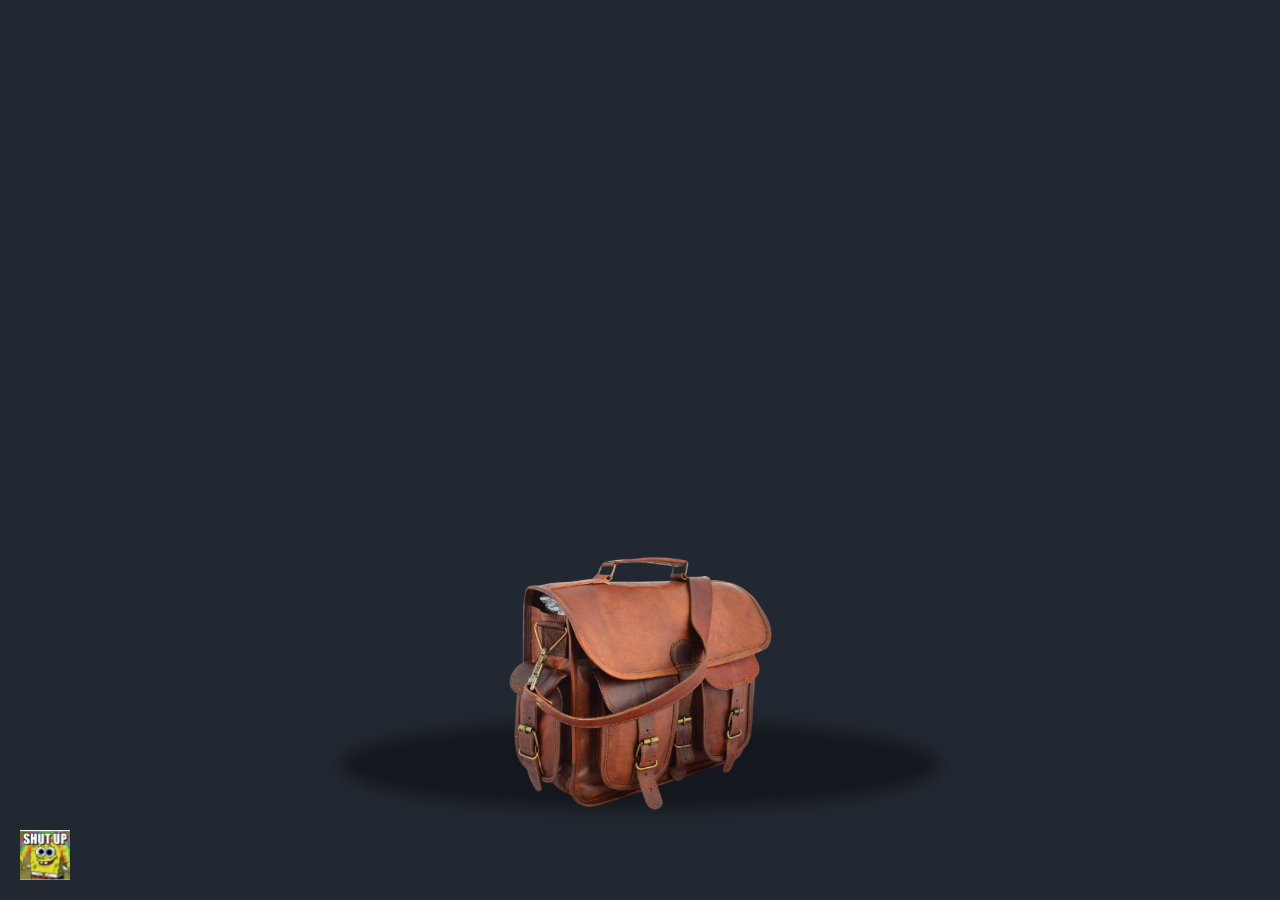
<file: index.html>
<!DOCTYPE html>
<html lang="en">
<head>
    <meta charset="UTF-8">
    <meta name="viewport" content="width=device-width, initial-scale=1.0">
    <title>Graduation!</title>
    <link rel="stylesheet" href="reset.css">
    <link rel="stylesheet" href="main.css">
    <script type="module" src="script.js"></script>
</head>

<body>

    <!-- Background music -->
    <audio id="bgMusic" autoplay loop>
        <source src="sounds/sneakybgmusic.mp3" type="audio/mpeg">
        <source src="sounds/sneakybgmusic.wav" type="audio/wav">
    </audio>
    
    <!-- Mute button -->
    <button id="muteBtn" class="mute-btn">
        <img src="images/shutup.jpg" alt="Mute" id="muteIcon">
    </button>
    
    <img src="images/Bag_closed.png" alt="" class="bag_closed">

    <div class="shadow"></div>

</body>
</html>
</file>
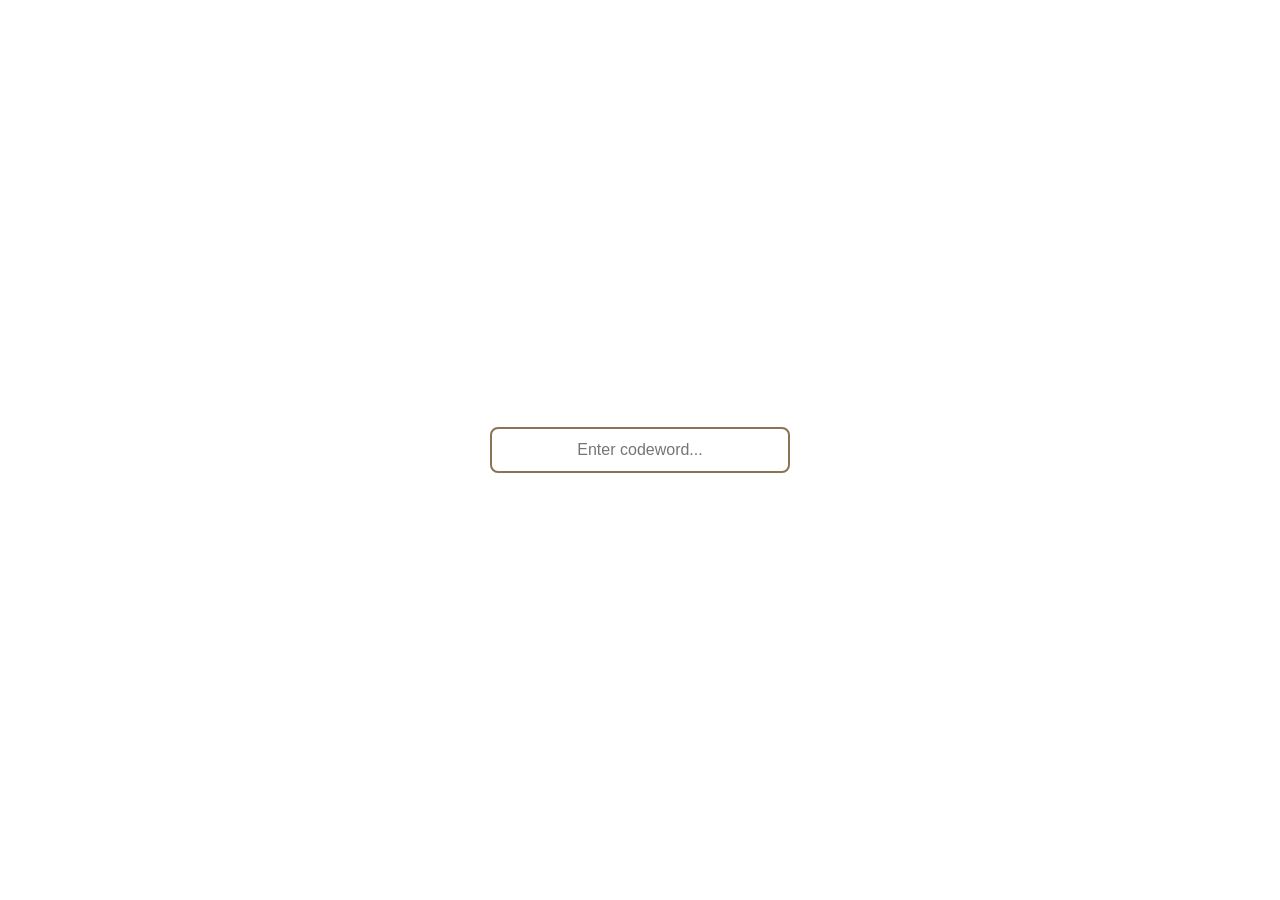
<file: envelope.html>
<!DOCTYPE html>
<html lang="en">
<head>
    <meta charset="UTF-8">
    <meta name="viewport" content="width=device-width, initial-scale=1.0">
    <title>To you</title>
    <link rel="stylesheet" href="reset.css">
    <link rel="stylesheet" href="envelope.css">
    <script type="module" src="envelope.js"></script>
    <link rel="preconnect" href="https://fonts.googleapis.com">
    <link rel="preconnect" href="https://fonts.gstatic.com" crossorigin>
    <link href="https://fonts.googleapis.com/css2?family=IBM+Plex+Sans+Thai+Looped:wght@100;200;300;400;500;600;700&family=Taviraj:ital,wght@0,100;0,200;0,300;0,400;0,500;0,600;0,700;0,800;0,900;1,100;1,200;1,300;1,400;1,500;1,600;1,700;1,800;1,900&display=swap" rel="stylesheet">
</head>
<body>

    <div id="background">
        <div><span></span></div>
        <div><span></span></div>
        <div><span></span></div>
        <div><span></span></div>
        <div><span></span></div>
        <div><span></span></div>
        <div><span></span></div>
        <div><span></span></div>
        <div><span></span></div>
        <div><span></span></div>
        <div><span></span></div>
        <div><span></span></div>
        <div><span></span></div>
        <div><span></span></div>
        <div><span></span></div>
        <div><span></span></div>
        <div><span></span></div>
        <div><span></span></div>
        <div><span></span></div>
        <div><span></span></div>
        <div><span></span></div>
        <div><span></span></div>
        <div><span></span></div>
    </div>

    <div class="container">
        <input 
            type="text" 
            id="codeInput" 
            class="code-input" 
            placeholder="Enter codeword..."
            autocomplete="off"
        >
        <div id="messageBox" class="message-box hidden">
            <p id="messageText"></p>
            <button id="closeBtn" class="close-btn">Close</button>
        </div>
    </div>
</body>
</html>
</file>
<file: main.css>
body {
    background-color: #222831;
    overflow: hidden;
}

.bag_closed {
    position: absolute;
    top: 76%;
    left: 50%;
    transform: translate(-50%, -50%);
    width: 100vw;
    height: auto;
    max-width: 500px;
    max-height: 281.25px;
    cursor: pointer;
}

.wiggle {
    animation: wiggle 0.5s ease-in-out;
}

@keyframes wiggle {
    0%, 100% { transform: translate(-50%, -50%) rotate(0deg); }
    25% { transform: translate(-50%, -50%) rotate(-5deg); }
    75% { transform: translate(-50%, -50%) rotate(5deg); }
}

.snack {
    position: fixed;
    width: 140px;
    height: 140px;
    pointer-events: auto;
    cursor: pointer;
}

.mute-btn {
    position: fixed;
    bottom: 20px;
    left: 20px;
    background: none;
    border: none;
    cursor: pointer;
    z-index: 1000;
    width: 50px;
    height: 50px;
    padding: 0;
    display: flex;
    align-items: center;
    justify-content: center;
}

.mute-btn img {
    width: 100%;
    height: 100%;
    object-fit: contain;
}

.mute-btn:hover {
    opacity: 0.8;
    transition: opacity 0.2s;
}

.shadow {
    position: absolute;
    background-color: black;
    top: 85%;
    left: 50%;
    border-radius: 60%;
    transform: translate(-50%, -50%);
    width: 80vw;
    height: 10vh;
    max-width: 600px;
    max-height: 150px;
    pointer-events: none;
    opacity: 0.4;
    filter: blur(8px);
    z-index: -10;
}

* {
  -webkit-tap-highlight-color: transparent;
}
</file>
<file: envelope.css>
body {
    background-color: antiquewhite;
    margin: 0;
    padding: 0;
    font-family: Arial, sans-serif;
    display: flex;
    justify-content: center;
    align-items: center;
    min-height: 100vh;
}

.container {
    display: flex;
    flex-direction: column;
    align-items: center;
    gap: 20px;
}

.code-input {
    padding: 12px 16px;
    font-size: 16px;
    border: 2px solid #8b7355;
    border-radius: 8px;
    width: 300px;
    max-width: 90vw;
    background-color: white;
    transition: border-color 0.3s;
}

.code-input:focus {
    outline: none;
    border-color: #d4a574;
}

.message-box {
    background-color: white;
    border: 3px solid #8b7355;
    border-radius: 12px;
    padding: 30px;
    max-width: 400px;
    width: 90vw;
    box-shadow: 0 4px 6px rgba(0, 0, 0, 0.1);
    text-align: center;
}

.message-box.hidden {
    display: none;
}

#messageText {
    font-family: "Taviraj", serif;
    font-size: 18px;
    letter-spacing: 1px;
    color: #333;
    margin: 0 0 20px 0;
    line-height: 1.5;
}

.close-btn {
    padding: 10px 20px;
    background-color: #8b7355;
    color: white;
    border: none;
    border-radius: 6px;
    cursor: pointer;
    font-size: 16px;
    transition: background-color 0.3s;
}

.close-btn:hover {
    background-color: #6b5345;
}

@import url("https://fonts.googleapis.com/css2?family=Noto+Sans+Symbols+2&display=swap");
@import url("https://fonts.googleapis.com/css?family=Montserrat:400,700");
@import url("https://fonts.cdnfonts.com/css/segoe-script");
* {
  margin: 0;
  padding: 0;
  box-sizing: border-box;
}
html,
body {
    overscroll-behavior-x: none;
    overscroll-behavior-y: none;
    margin: 0;
    padding: 0;
    font-family: "Mono", sans-serif;
    display: flex;
    justify-content: center;
    align-items: center;
    min-height: 100vh;
}
html {
  font-size: 100%;
  -webkit-text-size-adjust: 100%;
  font-variant-ligatures: none;
  -webkit-font-variant-ligatures: none;
  text-rendering: optimizeLegibility;
  -moz-osx-font-smoothing: grayscale;
  -webkit-font-smoothing: antialiased;
}
body {
  position: relative;
  color: #777;
  font-family: "arial", sans-serif;
  font-size: max(20px, 4vw);
  font-weight: 500;
  width: 100vw;
  min-height: 100vh;
  text-align: center;
  line-height: 1;
  overflow-x: hidden;
}
main {
  position: relative;
}
section {
  position: relative;
  top: 0;
  left: 0;
  width: 100vw;
  min-height: 100vh;
  overflow-x: hidden;
  overflow-y: visible;
  display: flex;
  justify-content: center;
  align-items: center;
}

hr {
  margin: 0.5em 0;
  height: clamp(2px, 0.5vw, 5px);
  background-image: url(https://images.unsplash.com/photo-1605707157753-c723b9d5af4a?&ixid=M3wzMjM4NDZ8MHwxfHJhbmRvbXx8fHx8fHx8fDE2OTUxNDQ3MzB8&ixlib=rb-4.0.3&w=800&q=80&dpr=2);
  background-position: center;
  background-size: 400px auto; /* 必要に応じて調整 */
  background-repeat: repeat;
  border: 0.5px solid rgba(0, 0, 0, 0.1);
  border-radius: 5px;
  animation: bg1 10s linear infinite alternate both;
  filter: saturate(2.2);
}

#copyright {
  font-size: 0.85rem;
}
#background {
  position: fixed;
  top: 0;
  left: 0;
  width: 100vw;
  height: 100vh;
  overflow: hidden;
  background-color: white;
  background-image: url(https://images.unsplash.com/photo-1615800098779-1be32e60cca3?crop=entropy&cs=srgb&fm=jpg&ixid=M3wzMjM4NDZ8MHwxfHJhbmRvbXx8fHx8fHx8fDE2OTUyNDAwMTN8&ixlib=rb-4.0.3&q=85);
  background-size: cover;
  background-repeat: no-repeat;
  user-select: none;
  pointer-events: none;
  z-index: -1;
}
#background > div {
  --size: 5vw;
  --symbol: "✽";

  --pos_x: 0vw;
  --duration_move: 7s;
  --delay_move: 0s;

  --duration_rotate: 1.5s;
  --delay_rotate: 0s;
  --duration_clip: 10s;
  --delay_clip: 0s;
  --hue: 0deg;

  position: absolute;
  top: 0;
  left: 0;
  font-size: clamp(15px, var(--size), 80px);
  font-family: "Noto Sans Symbols 2", sans-serif;
  transform-origin: center top;
  animation: move var(--duration_move) var(--delay_move) linear infinite normal
    both;
}
#background span {
  display: block;
  position: relative;
  transform-origin: center;
  transform: rotate(0deg);
  animation: rotate var(--duration_rotate) var(--delay_rotate) ease-in-out
    infinite alternate both;
}
#background span:after {
  content: var(--symbol);
  -webkit-text-stroke: 0.5px rgba(0, 0, 0, 0.2);
  line-height: 1.2;
  position: relative;
  display: block;
  color: transparent;
  background-clip: text;
  /*
  filter: contrast(0.8) brightness(1.2) hue-rotate(var(--hue))
    drop-shadow(0px 0px 0.1px gold);
  */
  filter: brightness(1.2) hue-rotate(var(--hue));
  background-image: url(https://images.unsplash.com/photo-1580822115965-0b2532068eff?&ixid=M3wzMjM4NDZ8MHwxfHJhbmRvbXx8fHx8fHx8fDE2OTUxNDUzNzJ8&ixlib=rb-4.0.3&q=100&w=200&dpr=2);
  background-position: center;
  background-size: 200px auto; /* 必要に応じて調整 */
  background-repeat: repeat;
  transform: translateZ(0);
  animation: bg1 var(--duration_clip) var(--delay_clip) linear infinite
    alternate both;
}
#background > div:nth-child(even) span:after {
  animation-name: bg2;
}
@keyframes bg1 {
  0% {
    background-position: 0% 0%;
  }
  100% {
    background-position: 100% 100%;
  }
}
@keyframes bg2 {
  0% {
    background-position: 100% 0%;
  }
  100% {
    background-position: 0% 100%;
  }
}
@keyframes rotate {
  0% {
    transform: rotate(115deg);
  }
  100% {
    transform: rotate(245deg);
  }
}
@keyframes move {
  0% {
    transform: translate3d(var(--pos_x), calc(0vh - var(--size)), 0);
  }
  100% {
    transform: translate3d(var(--pos_x), 100vh, 0);
  }
}

/* 以下、ひたすら量産 */
#background > div:nth-child(23n + 1) {
  --symbol: "🟄";
}
#background > div:nth-child(23n + 2) {
  --symbol: "❉";
}
#background > div:nth-child(23n + 3) {
  --symbol: "🟉";
}
#background > div:nth-child(23n + 4) {
  --symbol: "❈";
}
#background > div:nth-child(23n + 5) {
  --symbol: "✣";
}
#background > div:nth-child(23n + 6) {
  --symbol: "🞯";
}
#background > div:nth-child(23n + 7) {
  --symbol: "🟎";
}
#background > div:nth-child(23n + 8) {
  --symbol: "♦";
}
#background > div:nth-child(23n + 9) {
  --symbol: "✢";
}
#background > div:nth-child(23n + 10) {
  --symbol: "🞵";
}
#background > div:nth-child(23n + 11) {
  --symbol: "✤";
}
#background > div:nth-child(23n + 12) {
  --symbol: "✦";
}
#background > div:nth-child(23n + 13) {
  --symbol: "❇";
}
#background > div:nth-child(23n + 14) {
  --symbol: "🞻";
}
#background > div:nth-child(23n + 15) {
  --symbol: "✶";
}
#background > div:nth-child(23n + 16) {
  --symbol: "✳";
}
#background > div:nth-child(23n + 17) {
  --symbol: "❊";
}
#background > div:nth-child(23n + 18) {
  --symbol: "🟄";
}
#background > div:nth-child(23n + 19) {
  --symbol: "✻";
}
#background > div:nth-child(23n + 20) {
  --symbol: "❋";
}
#background > div:nth-child(23n + 21) {
  --symbol: "✷";
}
#background > div:nth-child(23n + 22) {
  --symbol: "✴";
}

#background > div:nth-child(21n + 1) {
  --pos_x: 5vw;
}
#background > div:nth-child(21n + 2) {
  --pos_x: 10vw;
}
#background > div:nth-child(21n + 3) {
  --pos_x: 15vw;
}
#background > div:nth-child(21n + 4) {
  --pos_x: 20vw;
}
#background > div:nth-child(21n + 5) {
  --pos_x: 25vw;
}
#background > div:nth-child(21n + 6) {
  --pos_x: 30vw;
}
#background > div:nth-child(21n + 7) {
  --pos_x: 35vw;
}
#background > div:nth-child(21n + 8) {
  --pos_x: 40vw;
}
#background > div:nth-child(21n + 9) {
  --pos_x: 45vw;
}
#background > div:nth-child(21n + 10) {
  --pos_x: 50vw;
}
#background > div:nth-child(21n + 11) {
  --pos_x: 55vw;
}
#background > div:nth-child(21n + 12) {
  --pos_x: 60vw;
}
#background > div:nth-child(21n + 13) {
  --pos_x: 65vw;
}
#background > div:nth-child(21n + 14) {
  --pos_x: 70vw;
}
#background > div:nth-child(21n + 15) {
  --pos_x: 75vw;
}
#background > div:nth-child(21n + 16) {
  --pos_x: 80vw;
}
#background > div:nth-child(21n + 17) {
  --pos_x: 85vw;
}
#background > div:nth-child(21n + 18) {
  --pos_x: 90vw;
}
#background > div:nth-child(21n + 19) {
  --pos_x: 95vw;
}
#background > div:nth-child(21n + 20) {
  --pos_x: 100vw;
}

#background > div:nth-child(12n + 1) {
  --hue: 30deg;
}
#background > div:nth-child(12n + 2) {
  --hue: 270deg;
}
#background > div:nth-child(12n + 3) {
  --hue: 90deg;
}
#background > div:nth-child(12n + 4) {
  --hue: 150deg;
}
#background > div:nth-child(12n + 5) {
  --hue: 330deg;
}
#background > div:nth-child(12n + 6) {
  --hue: 180deg;
}
#background > div:nth-child(12n + 7) {
  --hue: 60deg;
}
#background > div:nth-child(12n + 8) {
  --hue: 210deg;
}
#background > div:nth-child(12n + 9) {
  --hue: 120deg;
}
#background > div:nth-child(12n + 10) {
  --hue: 240deg;
}
#background > div:nth-child(12n + 11) {
  --hue: 300deg;
}

#background > div:nth-child(8n + 1) {
  --delay_move: -4s;
}
#background > div:nth-child(8n + 2) {
  --delay_move: -5s;
}
#background > div:nth-child(8n + 3) {
  --delay_move: -6s;
}
#background > div:nth-child(8n + 4) {
  --delay_move: -1s;
}
#background > div:nth-child(8n + 5) {
  --delay_move: -2s;
}
#background > div:nth-child(8n + 6) {
  --delay_move: -3s;
}
#background > div:nth-child(8n + 7) {
  --delay_move: -7s;
}

#background > div:nth-child(9n + 1) {
  --duration_move: 7.5s;
}
#background > div:nth-child(9n + 2) {
  --duration_move: 8s;
}
#background > div:nth-child(9n + 3) {
  --duration_move: 8.5s;
}
#background > div:nth-child(9n + 4) {
  --duration_move: 9s;
}
#background > div:nth-child(9n + 5) {
  --duration_move: 5.5s;
}
#background > div:nth-child(9n + 6) {
  --duration_move: 6s;
}
#background > div:nth-child(9n + 7) {
  --duration_move: 6.5s;
}
#background > div:nth-child(9n + 8) {
  --duration_move: 7.8s;
}

#background > div:nth-child(7n + 1) {
  --delay_rotate: 0.3s;
}
#background > div:nth-child(7n + 2) {
  --delay_rotate: 0.6s;
}
#background > div:nth-child(7n + 3) {
  --delay_rotate: 0.9s;
}
#background > div:nth-child(7n + 4) {
  --delay_rotate: -0.3s;
}
#background > div:nth-child(7n + 5) {
  --delay_rotate: -0.6s;
}
#background > div:nth-child(7n + 6) {
  --delay_rotate: -0.9s;
}

#background > div:nth-child(6n + 1) {
  --duration_rotate: 1s;
}
#background > div:nth-child(6n + 2) {
  --duration_rotate: 1.6s;
}
#background > div:nth-child(6n + 3) {
  --duration_rotate: 1.1s;
}
#background > div:nth-child(6n + 4) {
  --duration_rotate: 1.2s;
}
#background > div:nth-child(6n + 5) {
  --duration_rotate: 1.3s;
}

#background > div:nth-child(5n + 1) {
  --size: 3vw;
}
#background > div:nth-child(5n + 2) {
  --size: 4vw;
}
#background > div:nth-child(5n + 3) {
  --size: 6vw;
}
#background > div:nth-child(5n + 4) {
  --size: 7vw;
}


* {
  -webkit-tap-highlight-color: transparent;
}
</file>
